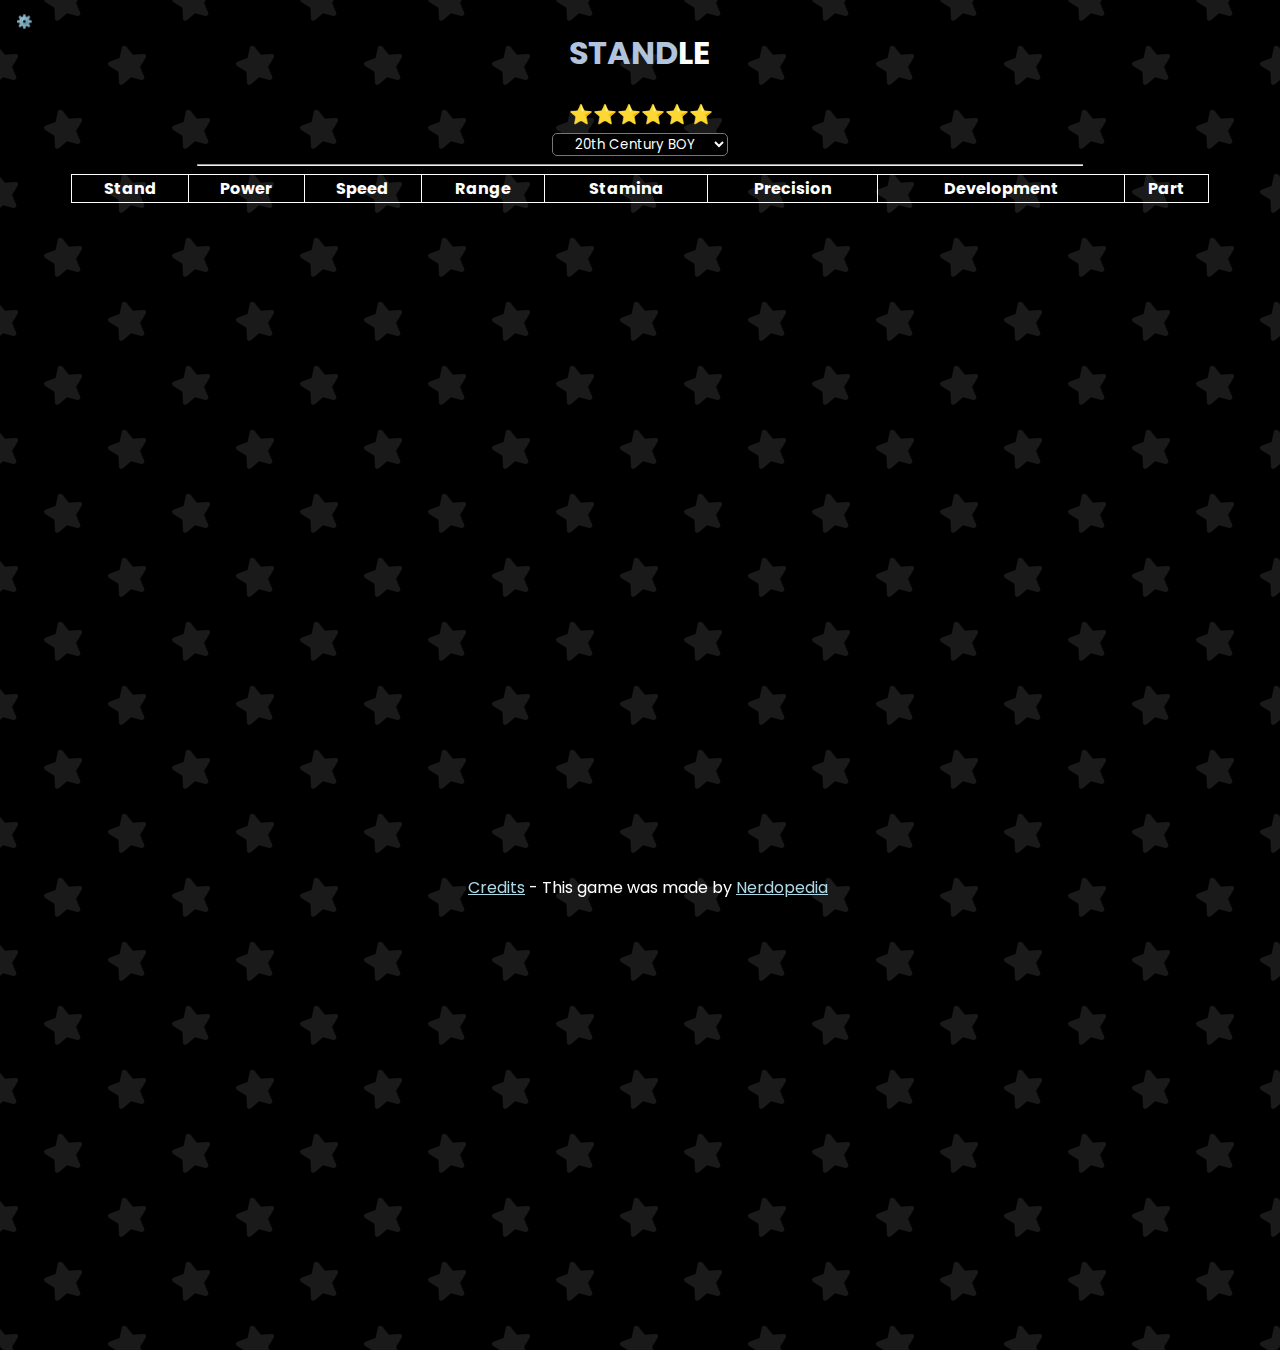
<file: index.html>
<!DOCTYPE html>
<html lang="en">
<head>
    <meta charset="UTF-8">
    <meta name="viewport" content="width=device-width, initial-scale=1.0">
    <link rel="icon" type="image/x-icon" href="joestarBirthmark.ico">
    <title>Standle</title>
    <link href="style.css" rel="stylesheet">
</head>
<body>
    <div id="c"></div>
    <div id="container">
        <header id="settings"><button id="settingsButton" onclick="openSettings()">⚙️</button></header>
        <h1><span style="color:lightsteelblue">STAND</span><span>LE</span></h1>
        <b><div id="result"></div></b>
        <div id="input">
            <select id="in" oninput="check(document.getElementById('in').value)"></select>
        </div>
        <hr />
        <div id="stand">
            <table id="guesses">
                <tr><th>Stand</th><th>Power</th><th>Speed</th><th>Range</th><th>Stamina</th><th>Precision</th><th>Development</th><th>Part</th></tr>
            </table>
        </div>
    </div>
</body>
<footer>
    <a href="credits.html">Credits</a> - This game was made by <a href="toxicscientist.github.io">Nerdopedia</a>
</footer>
<script defer="true" src="./Stands.js"></script>
</html>
</file>
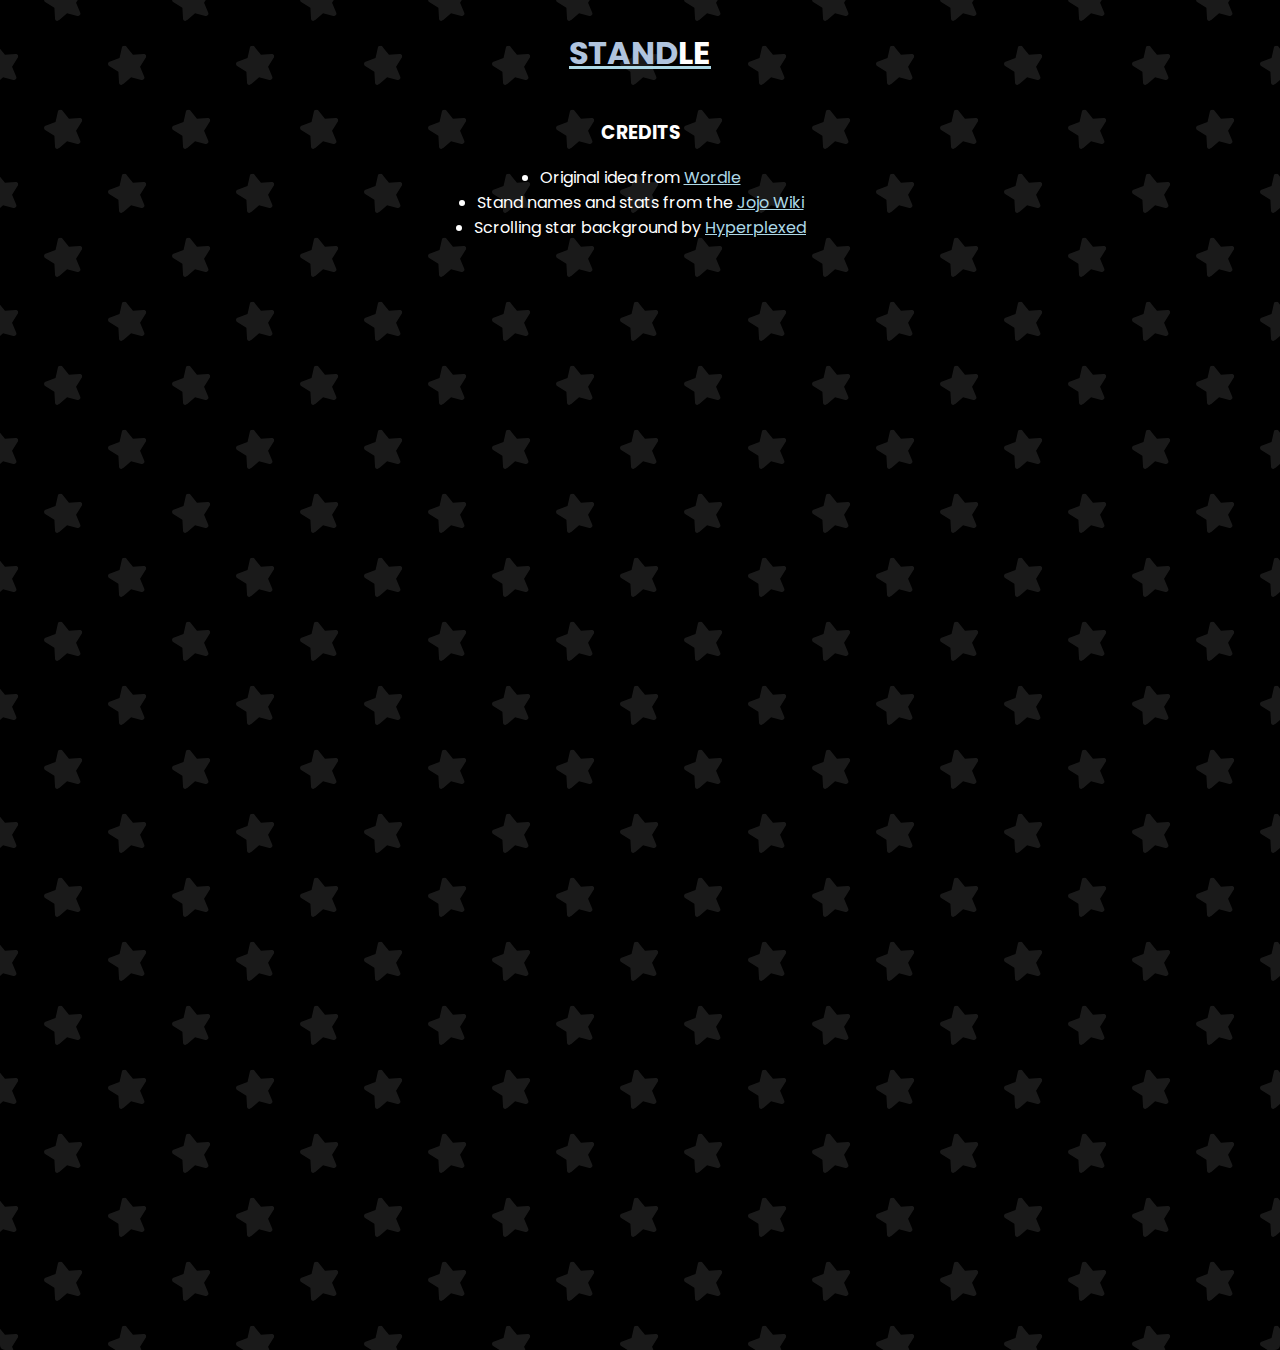
<file: credits.html>
<!DOCTYPE html>
<html lang="en">
<head>
    <meta charset="UTF-8">
    <title>Credits</title>
    <link href="style.css" rel="stylesheet">
</head>
<body>
    <div id="c"></div>
    <div id="container">
        <h1><a href="index.html"><span style="color:lightsteelblue;">STAND</span><span style="color: white;">LE</span></a></h1>
        <h3>CREDITS </h3>
        <li>Original idea from <a href="https://www.nytimes.com/games/wordle/index.html">Wordle</a></li>
        <li>Stand names and stats from the <a href="https://jojowiki.com">Jojo Wiki</a></li>
        <li>Scrolling star background by <a href="https://codepen.io/Hyperplexed/pen/zYXZoZg">Hyperplexed</a></li>
    </div>
</body>
</html>
</file>
<file: style.css>
@import url('https://fonts.googleapis.com/css2?family=Poppins:ital,wght@0,100;0,200;0,300;0,400;0,500;0,600;0,700;0,800;0,900;1,100;1,200;1,300;1,400;1,500;1,600;1,700;1,800;1,900&display=swap');

*{
    font-family: 'Poppins', sans-serif;
    min-width: 0px;
    border-radius: 5px;
    text-align: center;
    color: white;
    transition-duration: 200ms;
}

body{
    background-color: rgba(0, 0, 0, 255);
}

@media only screen and (max-width: 850px) {
    body {
        font-size: xx-small;
    }
}

hr{
    width: 70%
}

html{
    width: 100%;
}

#result{
    border: 0px solid;
    border-radius: 5px;
    width: auto;
    font-size: larger;
    padding: 1%;
}

#stand{
    width: 90%;
}

#fail{
    background-color: rgba(135, 35, 65, 0.75)
}

#container{
    position: relative;
    display: flex;
    flex-direction: column;
    align-items: center;
}

#in{
    width: 80%;
}

#win{
    background-color: rgba(47, 27, 65, 0.75);
}

select{
    background-color: rgba(0, 0, 0, 255)
}

table{
    width: 100%;
    border-bottom: 1px solid;
    border-top: 1px solid;
    border-left: 1px solid;
}
table, th, td{
    border-right: 1px solid;
    border-collapse: collapse;
    text-align: center;
}
th{
    border-bottom: 1px solid;
}

/*from https://codepen.io/Hyperplexed/pen/zYXZoZg*/

@keyframes pan {
    0% {
        background-position: 0% 0%;
    }
    100% {
        background-position: 100% 10%;
    }
}

#c{
    background-image: url('Star.svg');
    background-size: 10%;
    position: absolute;
    left: 50%;
    top: 0px;
    translate: -50% 0%;
    z-index: -1;
    height: 150%;
    width: 100%;
    min-width: 1200px;
    opacity: 0.10;
    animation: pan 180s linear infinite;
    will-change: background-position;
}

/*---*/

footer{
    position: fixed;
    bottom: 0px;
    width: 100%;
}
header{
    position: absolute;
    top: 0px;
    width: 100%;
    text-align: left;
}

a{
    color: lightblue
}
a:hover{
    color: lightskyblue;
}
a:visited{
    color: lightsteelblue
}

#copy{
    font-size: large;
}
#savedCopy{
    display: none;
}

button{
    background-color: rgba(0, 0, 0, 0);
    border-color: rgba(0, 0, 0, 0);
    cursor: pointer;
}
button:hover{
    background-color: rgba(60, 60, 60, 60);
}
</file>
